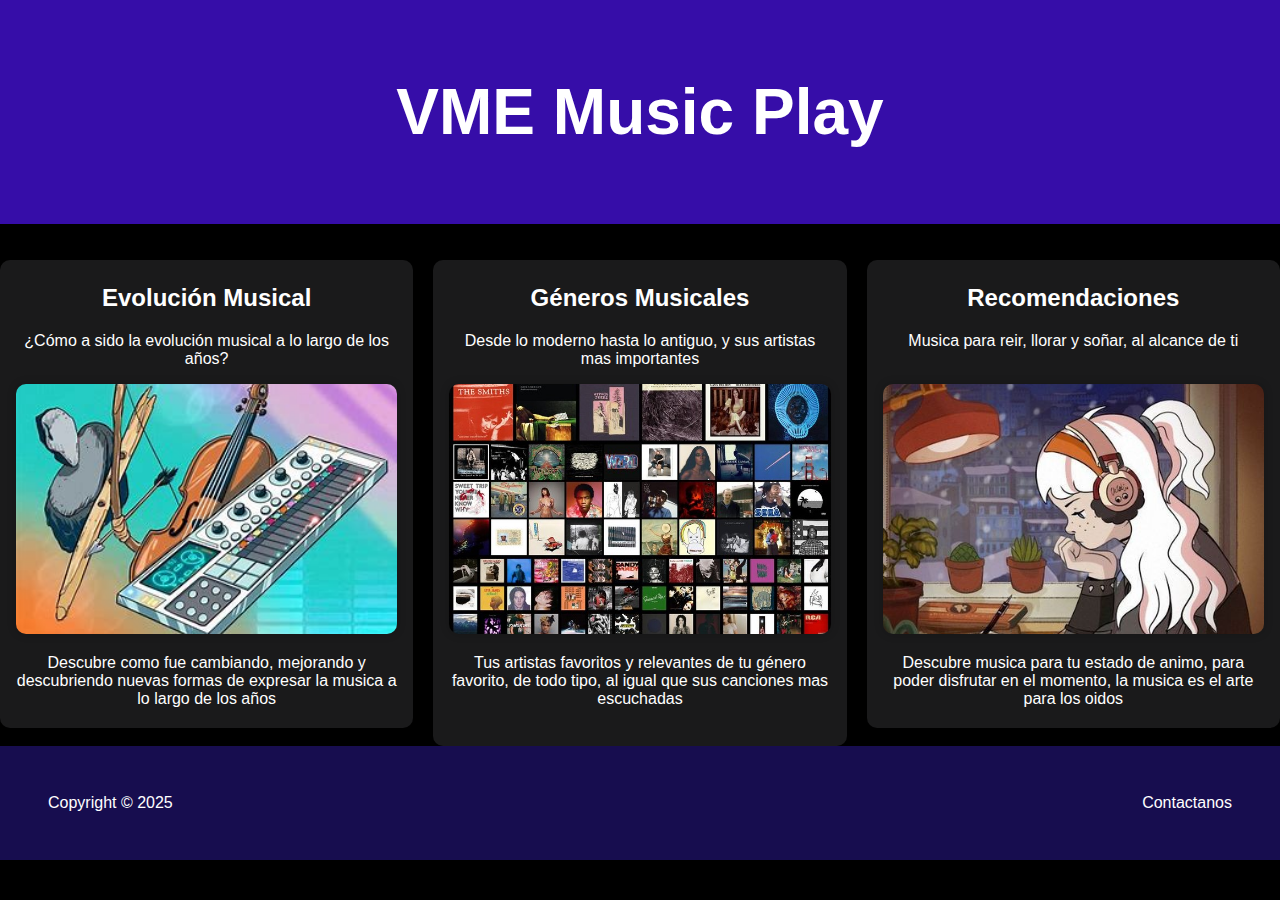
<file: Final/index.html>
<!DOCTYPE html>
<html lang="en">
<head>
    <meta charset="UTF-8">
    <meta name="viewport" content="width=device-width, initial-scale=1.0">
    <title>Music Play VME</title>
    <link rel="stylesheet" href="estilos.css">
</head>
<body>
    <header>
        <h1>VME Music Play</h1>
    </header >
    <br><br>
<section class="contenedor">
    <a href="pag1.html"><article>
        <h2>Evolución Musical</h2>
        <p>¿Cómo a sido la evolución musical a lo largo de los años?</p>
        <img src="IMAGENES/EVOM.jpeg">
        <p>Descubre como fue cambiando, mejorando y descubriendo nuevas formas de expresar la musica a lo largo de los años</p>
    </article></a>
    <a href="pag2.html"><article>
        <h2>Géneros Musicales</h2>
        <p>Desde lo moderno hasta lo antiguo, y sus artistas mas importantes</p>
        <img src="IMAGENES/GENMUS.jpg">
        <p>Tus artistas favoritos y relevantes de tu género favorito, de todo tipo, al igual que sus canciones mas escuchadas</p><br>
    </article></a>
    <a href="pag3.html"><article>
        <h2>Recomendaciones</h2>
        <p>Musica para reir, llorar y soñar, al alcance de ti</p><br>
        <img src="IMAGENES/MODOS.jpg">
        <p>Descubre musica para tu estado de animo,  para poder disfrutar en el momento, la musica es el arte para los oidos</p>
    </article></a>
</section>

    <footer>
        <section>
        <!-- <a href="">Regresar a Inicio</a> -->
        <a href="">Contactanos</a>
        </section>
        <p>Copyright © 2025</p>
    </footer>
</body>
</html>
</file>
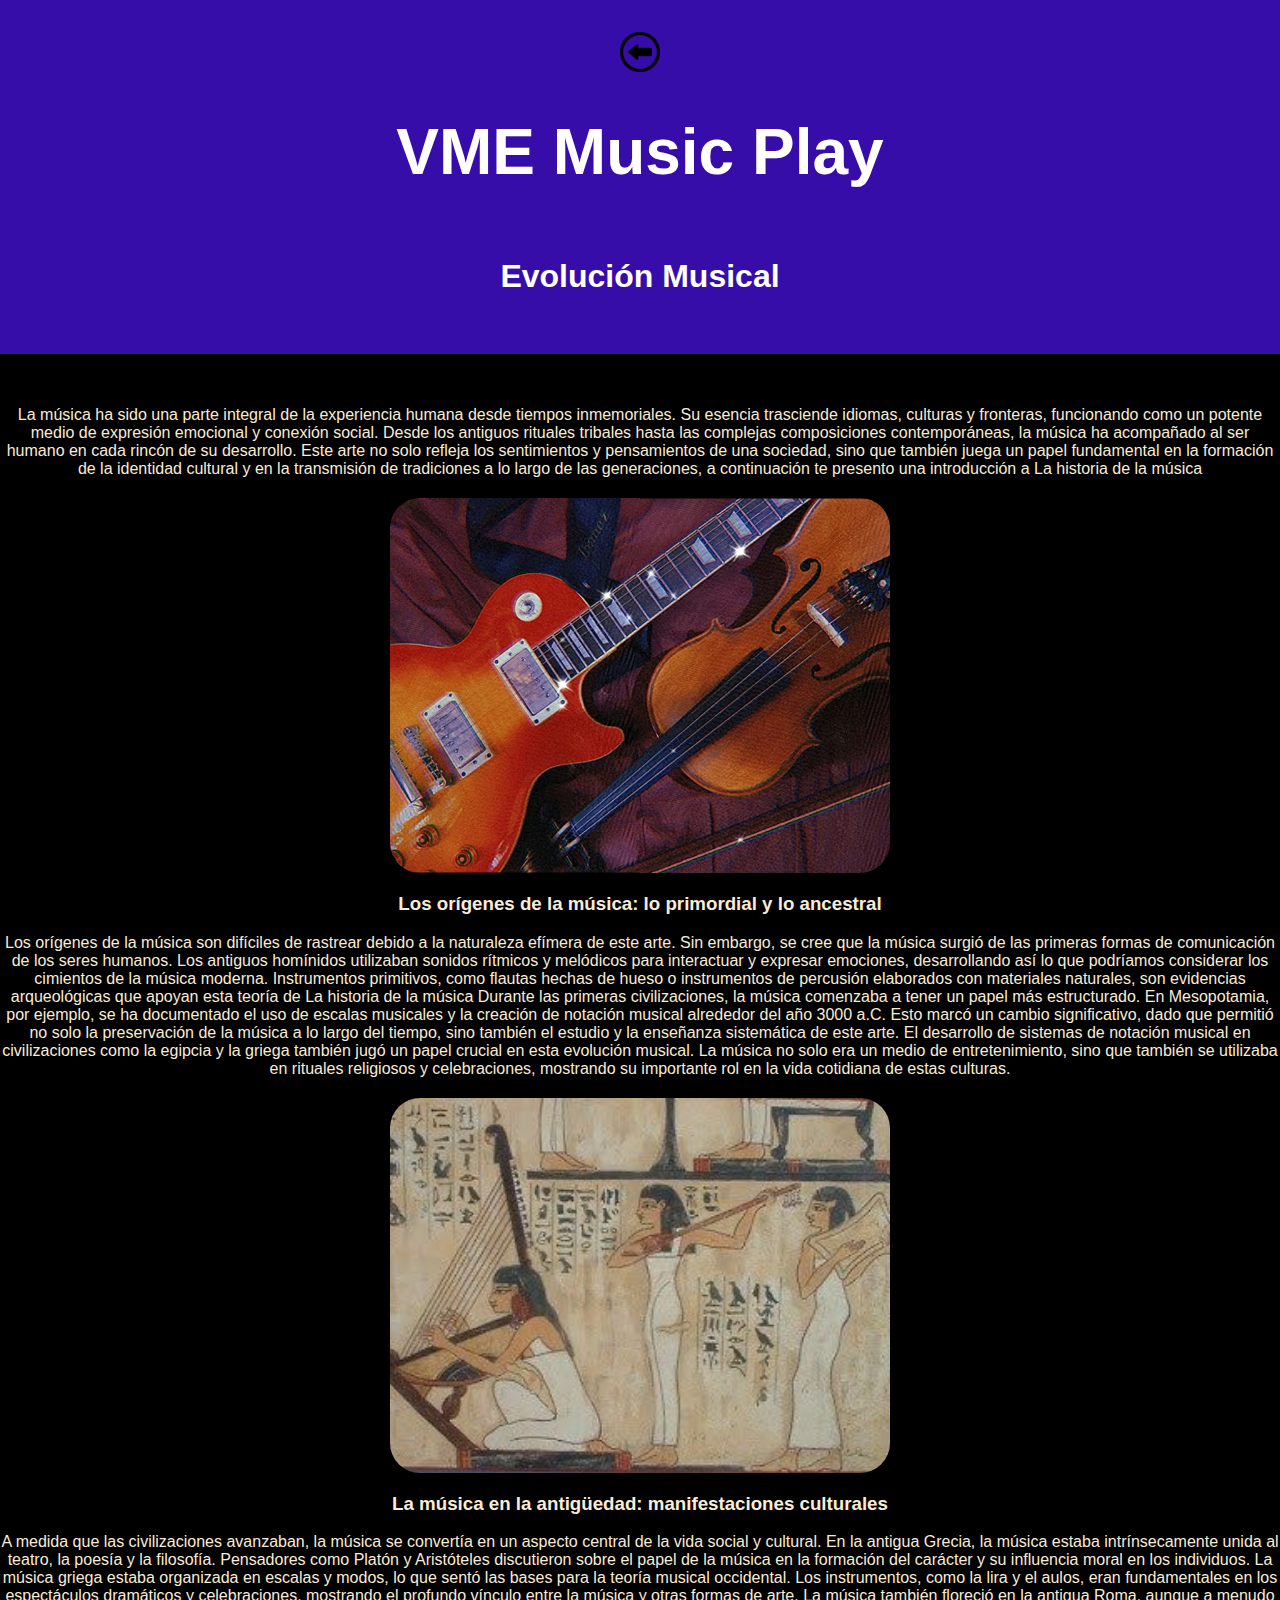
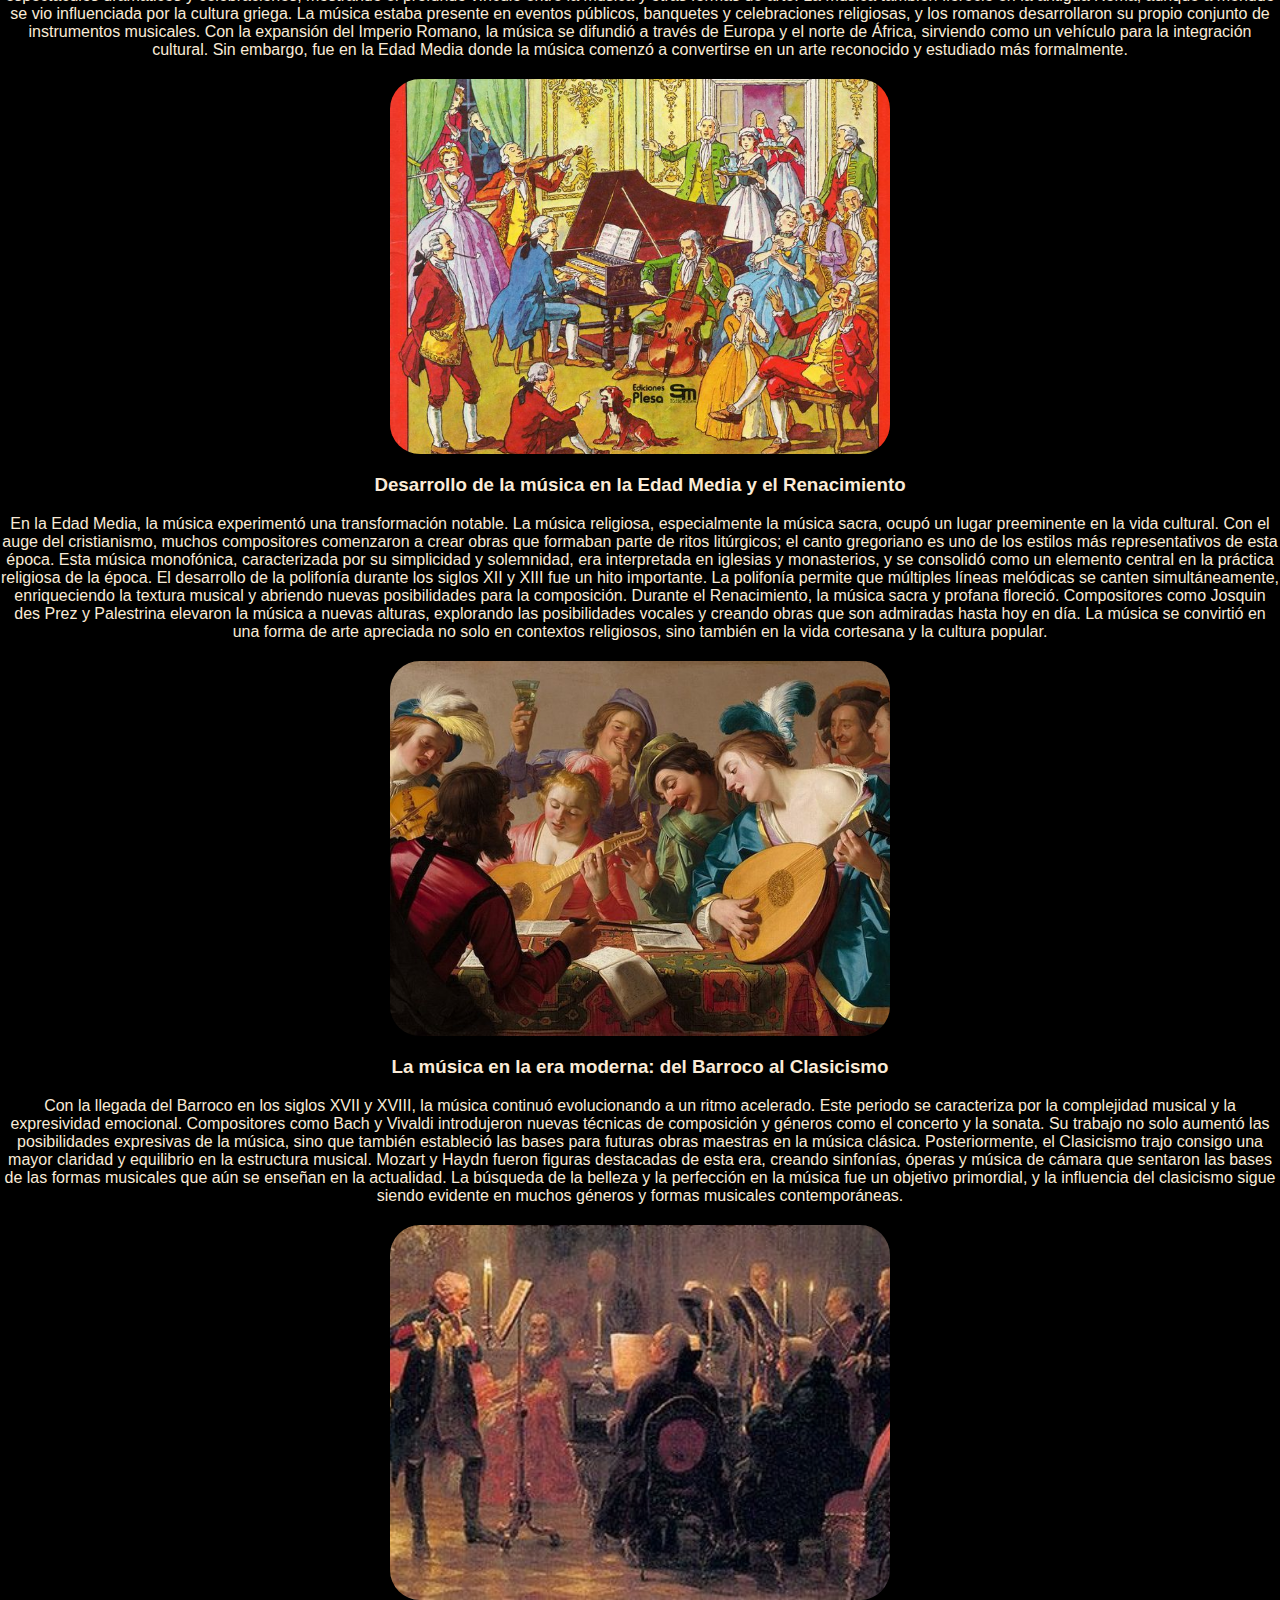
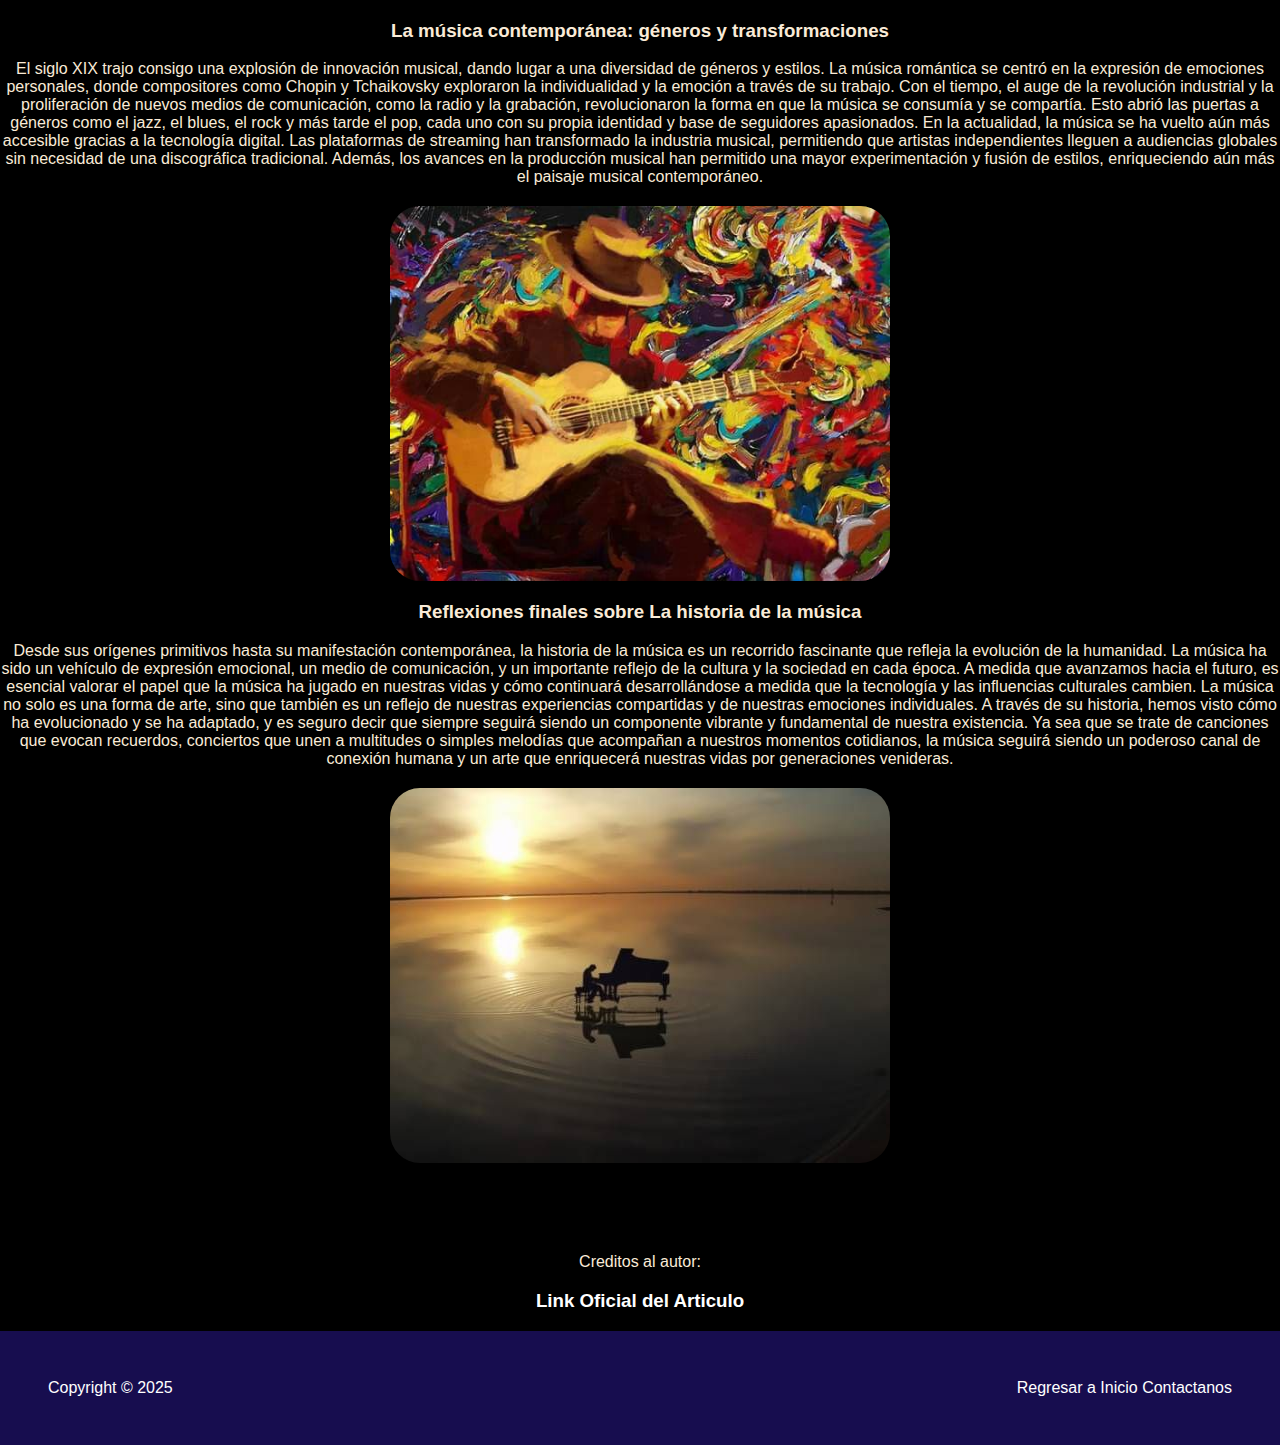
<file: Final/pag1.html>
<!DOCTYPE html>
<html lang="en">
<head>
    <meta charset="UTF-8">
    <meta name="viewport" content="width=device-width, initial-scale=1.0">
    <title>Evolución Musical</title>
    <link rel="stylesheet" href="estilos1.css">
</head>
<body>
    <header>
        <a href="index.html">
            <div class="flecha"></div>
        </a>
        <h1>VME Music Play</h1>
        <h2>Evolución Musical</h2>
    </header >
    <br><br>
<section>
    <p>La música ha sido una parte integral de la experiencia humana desde tiempos inmemoriales. Su esencia trasciende idiomas, culturas y fronteras, funcionando como un potente medio de expresión emocional y conexión social. Desde los antiguos rituales tribales hasta las complejas composiciones contemporáneas, la música ha acompañado al ser humano en cada rincón de su desarrollo. Este arte no solo refleja los sentimientos y pensamientos de una sociedad, sino que también juega un papel fundamental en la formación de la identidad cultural y en la transmisión de tradiciones a lo largo de las generaciones, a continuación te presento una introducción a La historia de la música</p>
    <img src="IMAGENES/Violin & guitar.jpeg" alt="Imagen 1">
    <h3>Los orígenes de la música: lo primordial y lo ancestral</h3>
    <p>Los orígenes de la música son difíciles de rastrear debido a la naturaleza efímera de este arte. Sin embargo, se cree que la música surgió de las primeras formas de comunicación de los seres humanos. Los antiguos homínidos utilizaban sonidos rítmicos y melódicos para interactuar y expresar emociones, desarrollando así lo que podríamos considerar los cimientos de la música moderna. Instrumentos primitivos, como flautas hechas de hueso o instrumentos de percusión elaborados con materiales naturales, son evidencias arqueológicas que apoyan esta teoría de La historia de la música

        Durante las primeras civilizaciones, la música comenzaba a tener un papel más estructurado. En Mesopotamia, por ejemplo, se ha documentado el uso de escalas musicales y la creación de notación musical alrededor del año 3000 a.C. Esto marcó un cambio significativo, dado que permitió no solo la preservación de la música a lo largo del tiempo, sino también el estudio y la enseñanza sistemática de este arte. El desarrollo de sistemas de notación musical en civilizaciones como la egipcia y la griega también jugó un papel crucial en esta evolución musical. La música no solo era un medio de entretenimiento, sino que también se utilizaba en rituales religiosos y celebraciones, mostrando su importante rol en la vida cotidiana de estas culturas.</p>
    <img src="IMAGENES/Evo1.jpeg" alt="Imagen 2">
    <h3>La música en la antigüedad: manifestaciones culturales</h3>
    <p>A medida que las civilizaciones avanzaban, la música se convertía en un aspecto central de la vida social y cultural. En la antigua Grecia, la música estaba intrínsecamente unida al teatro, la poesía y la filosofía. Pensadores como Platón y Aristóteles discutieron sobre el papel de la música en la formación del carácter y su influencia moral en los individuos. La música griega estaba organizada en escalas y modos, lo que sentó las bases para la teoría musical occidental. Los instrumentos, como la lira y el aulos, eran fundamentales en los espectáculos dramáticos y celebraciones, mostrando el profundo vínculo entre la música y otras formas de arte.

        La música también floreció en la antigua Roma, aunque a menudo se vio influenciada por la cultura griega. La música estaba presente en eventos públicos, banquetes y celebraciones religiosas, y los romanos desarrollaron su propio conjunto de instrumentos musicales. Con la expansión del Imperio Romano, la música se difundió a través de Europa y el norte de África, sirviendo como un vehículo para la integración cultural. Sin embargo, fue en la Edad Media donde la música comenzó a convertirse en un arte reconocido y estudiado más formalmente.</p>
        <img src="IMAGENES/Evo2.jpeg" alt="Imagen 3">
    <h3>Desarrollo de la música en la Edad Media y el Renacimiento</h3>
    <p>En la Edad Media, la música experimentó una transformación notable. La música religiosa, especialmente la música sacra, ocupó un lugar preeminente en la vida cultural. Con el auge del cristianismo, muchos compositores comenzaron a crear obras que formaban parte de ritos litúrgicos; el canto gregoriano es uno de los estilos más representativos de esta época. Esta música monofónica, caracterizada por su simplicidad y solemnidad, era interpretada en iglesias y monasterios, y se consolidó como un elemento central en la práctica religiosa de la época.

        El desarrollo de la polifonía durante los siglos XII y XIII fue un hito importante. La polifonía permite que múltiples líneas melódicas se canten simultáneamente, enriqueciendo la textura musical y abriendo nuevas posibilidades para la composición. Durante el Renacimiento, la música sacra y profana floreció. Compositores como Josquin des Prez y Palestrina elevaron la música a nuevas alturas, explorando las posibilidades vocales y creando obras que son admiradas hasta hoy en día. La música se convirtió en una forma de arte apreciada no solo en contextos religiosos, sino también en la vida cortesana y la cultura popular.</p>
        <img src="IMAGENES/Evo3.jpeg" alt="Imagen 4">
    <h3>La música en la era moderna: del Barroco al Clasicismo</h3>
    <p>Con la llegada del Barroco en los siglos XVII y XVIII, la música continuó evolucionando a un ritmo acelerado. Este periodo se caracteriza por la complejidad musical y la expresividad emocional. Compositores como Bach y Vivaldi introdujeron nuevas técnicas de composición y géneros como el concerto y la sonata. Su trabajo no solo aumentó las posibilidades expresivas de la música, sino que también estableció las bases para futuras obras maestras en la música clásica.

        Posteriormente, el Clasicismo trajo consigo una mayor claridad y equilibrio en la estructura musical. Mozart y Haydn fueron figuras destacadas de esta era, creando sinfonías, óperas y música de cámara que sentaron las bases de las formas musicales que aún se enseñan en la actualidad. La búsqueda de la belleza y la perfección en la música fue un objetivo primordial, y la influencia del clasicismo sigue siendo evidente en muchos géneros y formas musicales contemporáneas.</p>
        <img src="IMAGENES/Evo4.jpeg" alt="Imagen 5">
    <h3>La música contemporánea: géneros y transformaciones</h3>
    <p>El siglo XIX trajo consigo una explosión de innovación musical, dando lugar a una diversidad de géneros y estilos. La música romántica se centró en la expresión de emociones personales, donde compositores como Chopin y Tchaikovsky exploraron la individualidad y la emoción a través de su trabajo. Con el tiempo, el auge de la revolución industrial y la proliferación de nuevos medios de comunicación, como la radio y la grabación, revolucionaron la forma en que la música se consumía y se compartía. Esto abrió las puertas a géneros como el jazz, el blues, el rock y más tarde el pop, cada uno con su propia identidad y base de seguidores apasionados.

        En la actualidad, la música se ha vuelto aún más accesible gracias a la tecnología digital. Las plataformas de streaming han transformado la industria musical, permitiendo que artistas independientes lleguen a audiencias globales sin necesidad de una discográfica tradicional. Además, los avances en la producción musical han permitido una mayor experimentación y fusión de estilos, enriqueciendo aún más el paisaje musical contemporáneo.</p>
        <img src="IMAGENES/Evo5.jpeg" alt="Imagen 6">
    <h3>Reflexiones finales sobre La historia de la música</h3>
    <p>Desde sus orígenes primitivos hasta su manifestación contemporánea, la historia de la música es un recorrido fascinante que refleja la evolución de la humanidad. La música ha sido un vehículo de expresión emocional, un medio de comunicación, y un importante reflejo de la cultura y la sociedad en cada época. A medida que avanzamos hacia el futuro, es esencial valorar el papel que la música ha jugado en nuestras vidas y cómo continuará desarrollándose a medida que la tecnología y las influencias culturales cambien.

        La música no solo es una forma de arte, sino que también es un reflejo de nuestras experiencias compartidas y de nuestras emociones individuales. A través de su historia, hemos visto cómo ha evolucionado y se ha adaptado, y es seguro decir que siempre seguirá siendo un componente vibrante y fundamental de nuestra existencia. Ya sea que se trate de canciones que evocan recuerdos, conciertos que unen a multitudes o simples melodías que acompañan a nuestros momentos cotidianos, la música seguirá siendo un poderoso canal de conexión humana y un arte que enriquecerá nuestras vidas por generaciones venideras.</p>
    <img src="IMAGENES/Evo6.jpeg" alt="Imagen 7">
        <br><br><br>
    <p>Creditos al autor:</p>
        <h3><a target="_blank" href="https://enciclopediamusical.com/historia/la-historia-de-la-musica-origenes-y-evolucion-de-esta-arte/">Link Oficial del Articulo</a></h3>
    </section>



    <footer>
        <section>
        <a href="index.html">Regresar a Inicio</a>
        <a href="">Contactanos</a>
        </section>
        <p>Copyright © 2025</p>
    </footer>
</body>
</html>
</file>
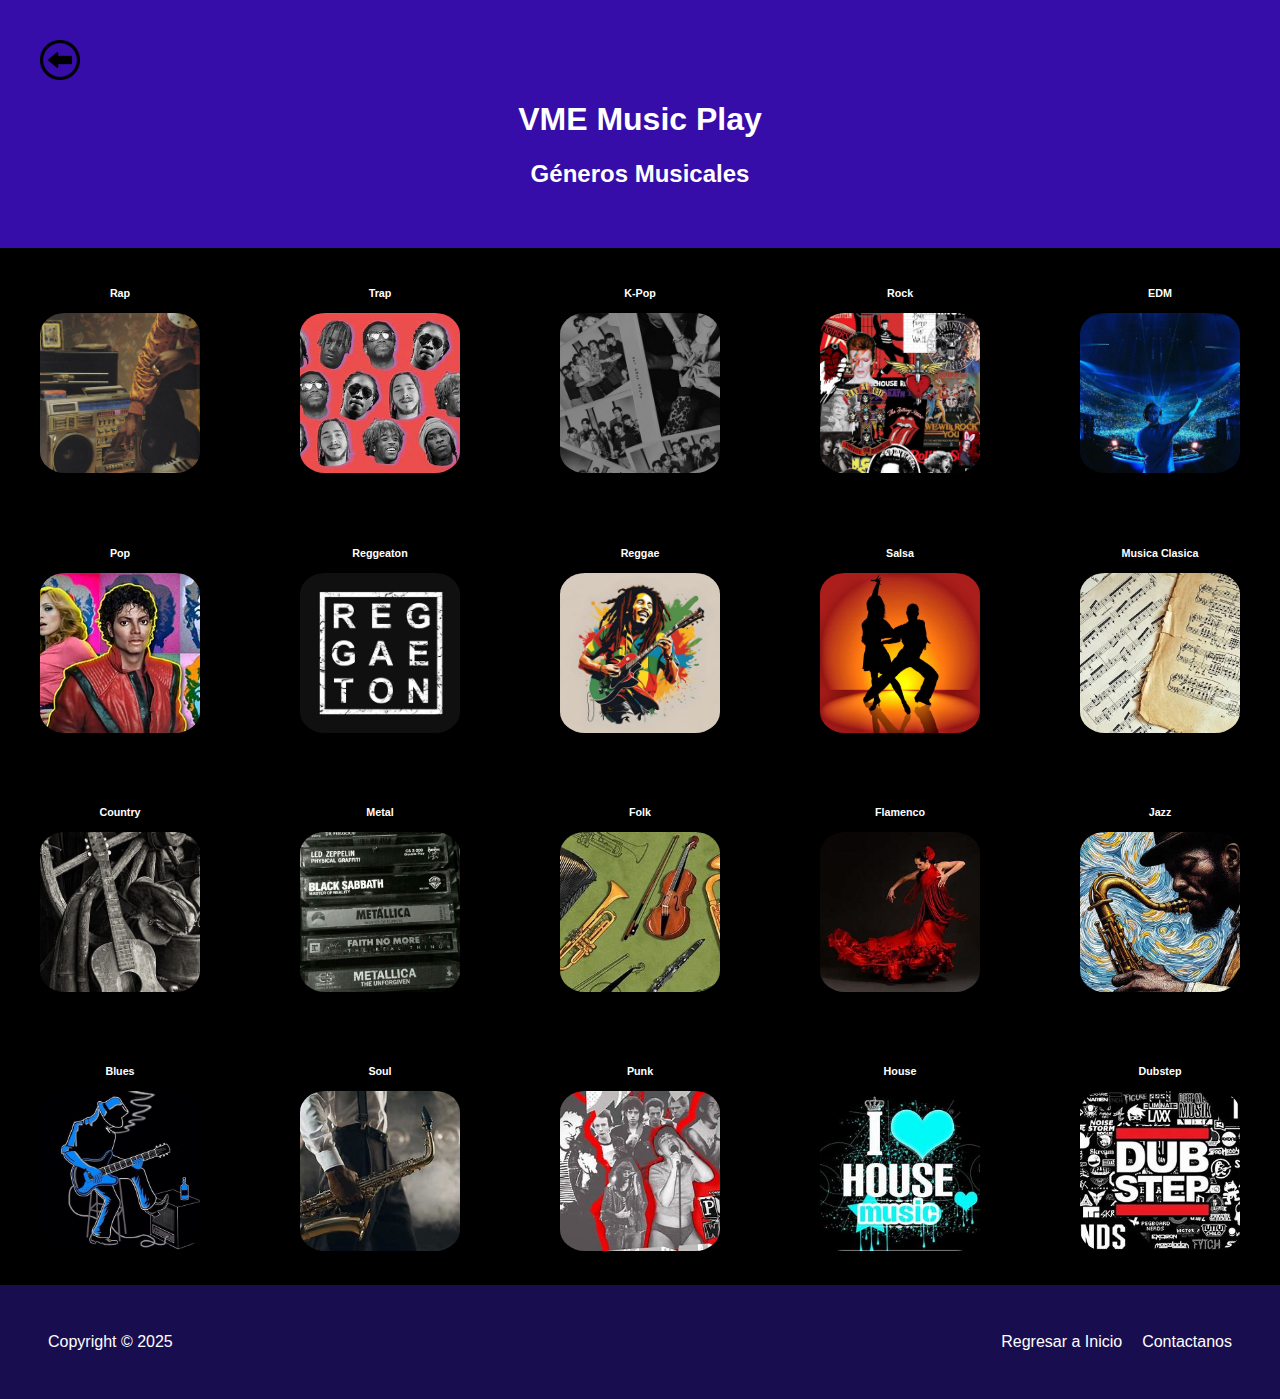
<file: Final/pag2.html>
<!DOCTYPE html>
<html lang="en">
<head>
    <meta charset="UTF-8">
    <meta name="viewport" content="width=device-width, initial-scale=1.0">
    <title>Géneros Musicales</title>
    <link rel="stylesheet" href="estilos2.css">
</head>
<body>
    <header>
        <a href="index.html" >
            <div class="flecha"></div>
            
        </a>
        <h1>VME Music Play</h1>
        <h2>Géneros Musicales</h2>
    </header >
    <section>
        <a class="a" href="Rap.html"><article>
            <h6>Rap</h2>
            <img src="IMAGENES/ImagenesPag2/Rap.jpeg">
        </article></a>
        <a class="a" href=""><article>
            <h6>Trap</h2>
            <img src="IMAGENES/ImagenesPag2/Trap.jpeg">
        </article></a>
        <a class="a" href=""><article>
            <h6>K-Pop</h2>
            <img src="IMAGENES/ImagenesPag2/K-Pop.jpeg">
        </article></a>
        <a class="a" href=""><article>
            <h6>Rock</h2>
            <img src="IMAGENES/ImagenesPag2/Rock.jpeg">
        </article></a>
        <a class="a"href=""><article>
            <h6>EDM</h2>
            <img src="IMAGENES/ImagenesPag2/EDM.jpeg">
        </article></a>
    </section>
    <section class="contenedor">
        <a class="a" href=""><article>
            <h6>Pop</h2>
            <img src="IMAGENES/ImagenesPag2/Pop.jpeg">
        </article></a>
        <a class="a" href=""><article>
            <h6>Reggeaton</h2>
            <img src="IMAGENES/ImagenesPag2/Reggaeton.jpeg">
        </article></a>
        <a class="a" href=""><article>
            <h6>Reggae</h2>
            <img src="IMAGENES/ImagenesPag2/Reggae.jpeg">
        </article></a>
        <a class="a" href=""><article>
            <h6>Salsa</h2>
            <img src="IMAGENES/ImagenesPag2/Salsa.jpg">
        </article></a>
        <a class="a" href=""><article>
            <h6>Musica Clasica</h2>
            <img src="IMAGENES/ImagenesPag2/Musica Clasica.jpg">
        </article></a>
    </section>
    <section class="contenedor">
        <a class="a" href=""><article>
            <h6>Country</h2>
            <img src="IMAGENES/ImagenesPag2/Country.jpeg">
        </article></a>
        <a class="a" href=""><article>
            <h6>Metal</h2>
            <img src="IMAGENES/ImagenesPag2/Metal.jpeg">
        </article></a>
        <a class="a" href=""><article>
            <h6>Folk</h2>
            <img src="IMAGENES/ImagenesPag2/Folk.jpeg">
        </article></a>
        <a class="a" href=""><article>
            <h6>Flamenco</h2>
            <img src="IMAGENES/ImagenesPag2/Flamenco.jpeg">
        </article></a>
        <a class="a" href=""><article>
            <h6>Jazz</h2>
            <img src="IMAGENES/ImagenesPag2/Jazz.jpg">
        </article></a>
    </section>

    <section class="contenedor">
        <a class="a" href=""><article>
            <h6>Blues</h2>
            <img src="IMAGENES/ImagenesPag2/Blues.jpg">
        </article></a>
        <a class="a" href=""><article>
            <h6>Soul</h2>
            <img src="IMAGENES/ImagenesPag2/Soul.jpeg">
        </article></a>
        <a class="a" href=""><article>
            <h6>Punk</h2>
            <img src="IMAGENES/ImagenesPag2/Punk.jpeg">
        </article></a>
        <a class="a" href=""><article>
            <h6>House</h2>
            <img src="IMAGENES/ImagenesPag2/House.jpeg">
        </article></a>
        <a class="a" href=""><article>
            <h6>Dubstep</h2>
            <img src="IMAGENES/ImagenesPag2/Dubstep.jpeg">
        </article></a>
    </section>



    
    
    

    <footer>
        <section class="aa">
        
        <a  href="index.html">Regresar a Inicio</a>
        <a  href="">Contactanos</a>       
        </section>
        <p>Copyright © 2025</p>
    </footer>
</body>
</html>
</file>
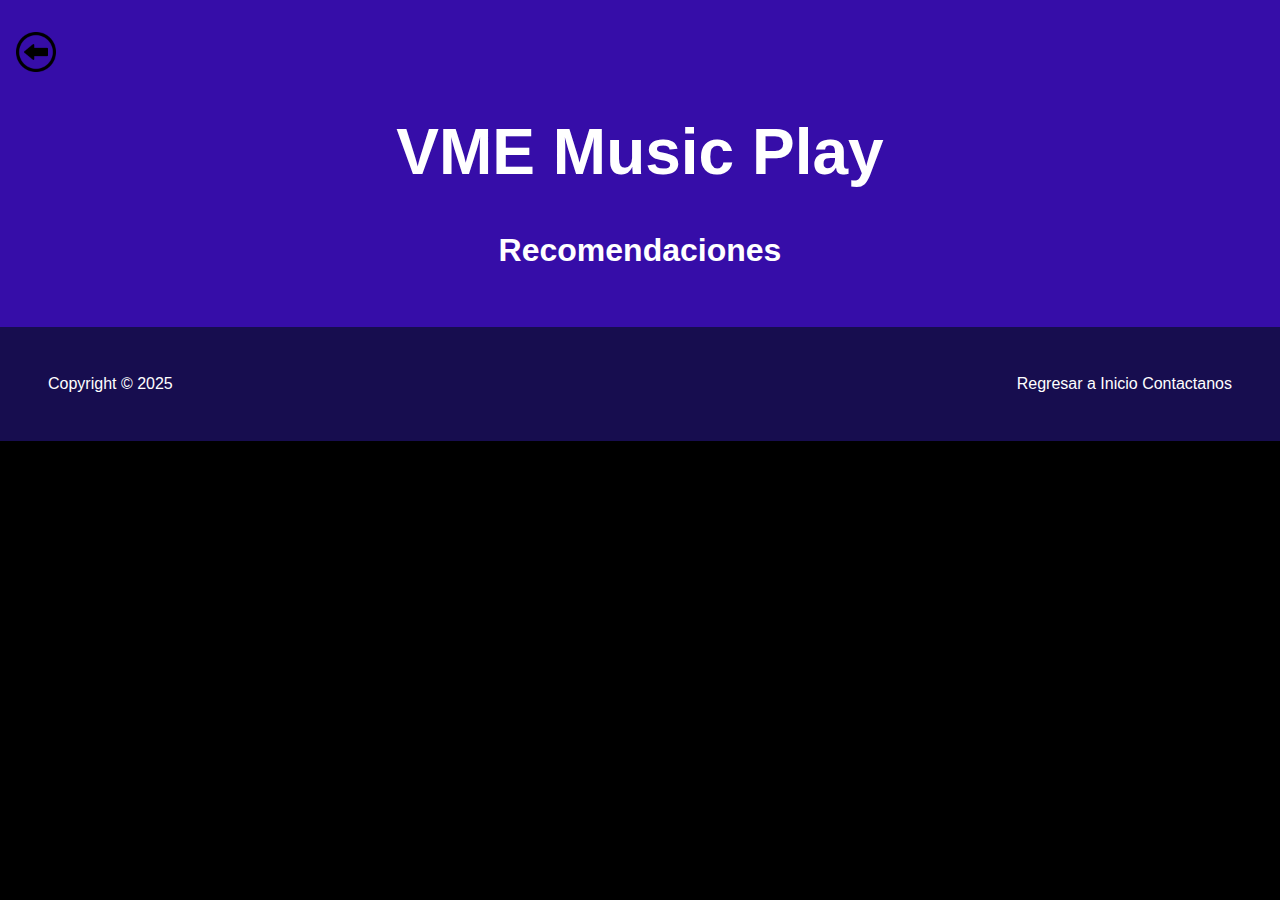
<file: Final/pag3.html>
<!DOCTYPE html>
<html lang="en">
<head>
    <meta charset="UTF-8">
    <meta name="viewport" content="width=device-width, initial-scale=1.0">
    <title>Document</title>
    <link rel="stylesheet" href="estilos3.css">
</head>
<body>
    <header>
        <a href="index.html">
            <div class="flecha"></div>
        </a>
        <h1>VME Music Play</h1>
        <h2>Recomendaciones</h2>
    </header >




    <footer>
        <section>
        <a href="index.html">Regresar a Inicio</a>
        <a href="">Contactanos</a>
        </section>
        <p>Copyright © 2025</p>
    </footer>
</body>
</html>
</file>
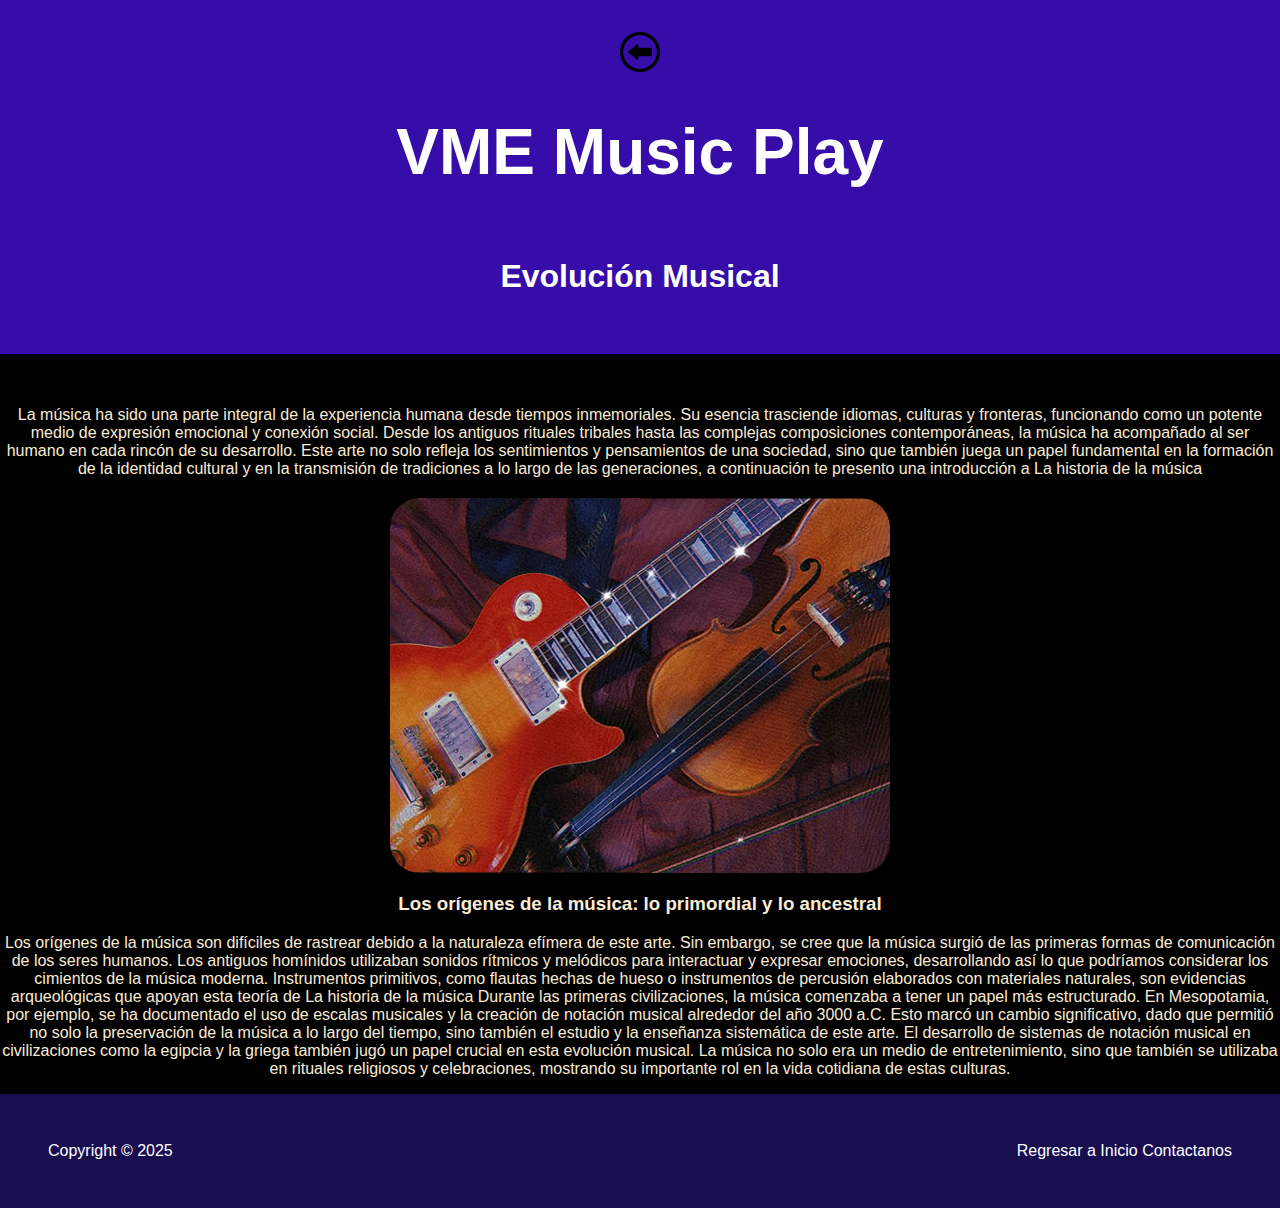
<file: Final/Rap.html>
<!DOCTYPE html>
<html lang="en">
<head>
    <meta charset="UTF-8">
    <meta name="viewport" content="width=device-width, initial-scale=1.0">
    <title>Evolución Musical</title>
    <link rel="stylesheet" href="estilos1.css">
</head>
<body>
    <header>
        <a href="index.html">
            <div class="flecha"></div>
        </a>
        <h1>VME Music Play</h1>
        <h2>Evolución Musical</h2>
    </header >
    <br><br>
<section>
    <p>La música ha sido una parte integral de la experiencia humana desde tiempos inmemoriales. Su esencia trasciende idiomas, culturas y fronteras, funcionando como un potente medio de expresión emocional y conexión social. Desde los antiguos rituales tribales hasta las complejas composiciones contemporáneas, la música ha acompañado al ser humano en cada rincón de su desarrollo. Este arte no solo refleja los sentimientos y pensamientos de una sociedad, sino que también juega un papel fundamental en la formación de la identidad cultural y en la transmisión de tradiciones a lo largo de las generaciones, a continuación te presento una introducción a La historia de la música</p>
    <img src="IMAGENES/Violin & guitar.jpeg" alt="Imagen 1">
    <h3>Los orígenes de la música: lo primordial y lo ancestral</h3>
    <p>Los orígenes de la música son difíciles de rastrear debido a la naturaleza efímera de este arte. Sin embargo, se cree que la música surgió de las primeras formas de comunicación de los seres humanos. Los antiguos homínidos utilizaban sonidos rítmicos y melódicos para interactuar y expresar emociones, desarrollando así lo que podríamos considerar los cimientos de la música moderna. Instrumentos primitivos, como flautas hechas de hueso o instrumentos de percusión elaborados con materiales naturales, son evidencias arqueológicas que apoyan esta teoría de La historia de la música

        Durante las primeras civilizaciones, la música comenzaba a tener un papel más estructurado. En Mesopotamia, por ejemplo, se ha documentado el uso de escalas musicales y la creación de notación musical alrededor del año 3000 a.C. Esto marcó un cambio significativo, dado que permitió no solo la preservación de la música a lo largo del tiempo, sino también el estudio y la enseñanza sistemática de este arte. El desarrollo de sistemas de notación musical en civilizaciones como la egipcia y la griega también jugó un papel crucial en esta evolución musical. La música no solo era un medio de entretenimiento, sino que también se utilizaba en rituales religiosos y celebraciones, mostrando su importante rol en la vida cotidiana de estas culturas.</p>
</section>



    <footer>
        <section>
        <a href="index.html">Regresar a Inicio</a>
        <a href="">Contactanos</a>
        </section>
        <p>Copyright © 2025</p>
    </footer>
</body>
</html>
</file>
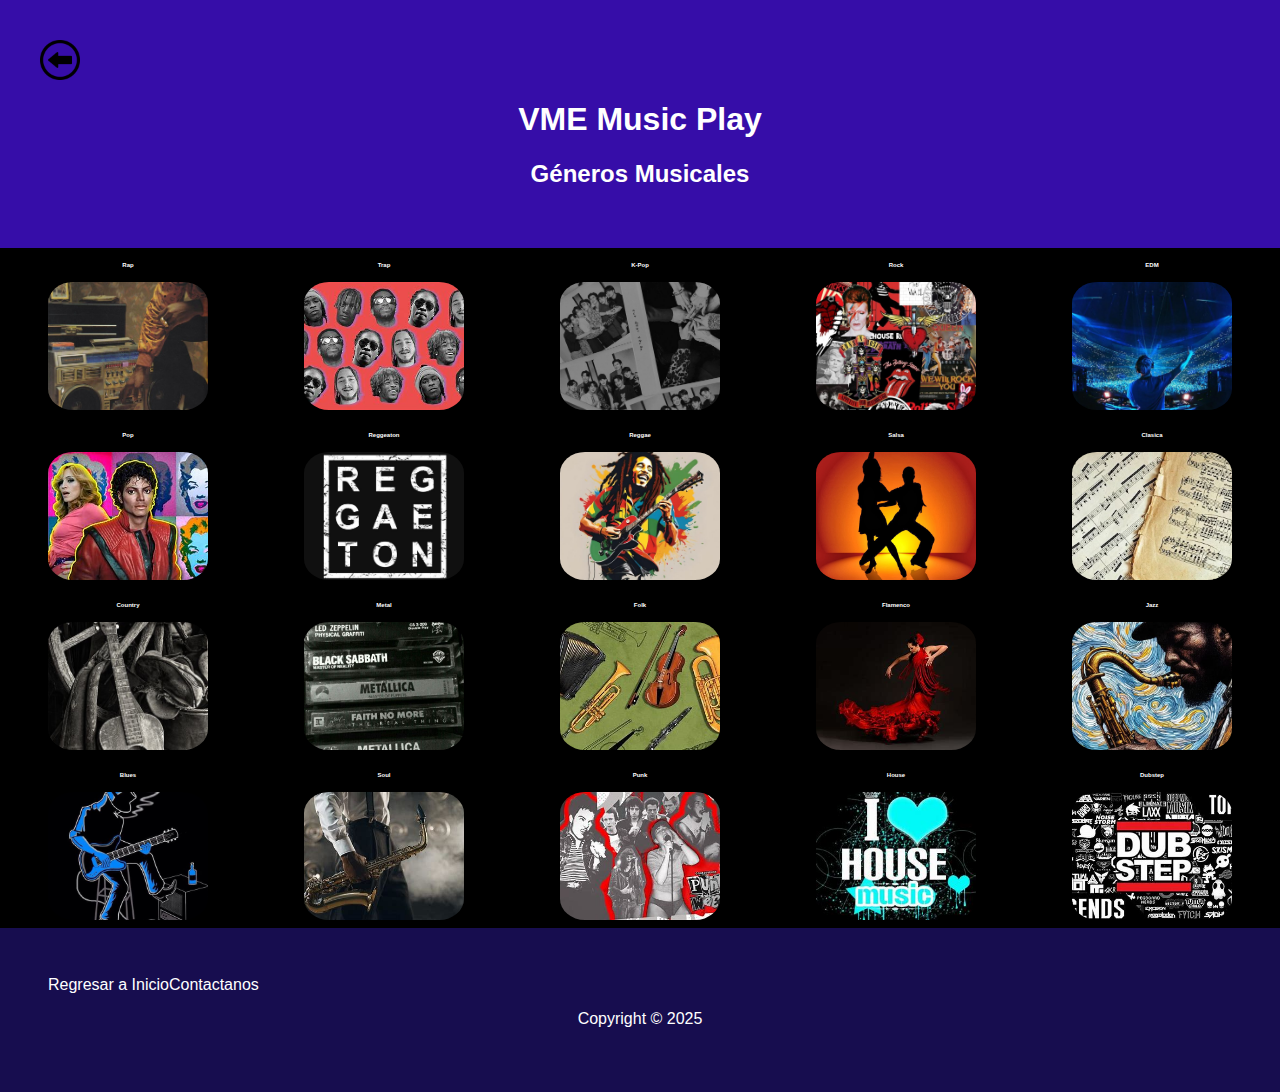
<file: Final_Prac9/pag2.html>
<!DOCTYPE html>
<html lang="en">
<head>
    <meta charset="UTF-8">
    <meta name="viewport" content="width=device-width, initial-scale=1.0">
    <title>Géneros Musicales</title>
    <link rel="stylesheet" href="estilos2.css">
</head>
<body>
    <header>
        <a href="index.html" >
            <div class="flecha"></div>
            
        </a>
        <h1>VME Music Play</h1>
        <h2>Géneros Musicales</h2>
    </header >
    <section>
        <a class="a" href="Rap.html"><article>
            <h6>Rap</h2>
            <img src="IMAGENES/ImagenesPag2/Rap.jpeg">
        </article></a>
        <a class="a" href=""><article>
            <h6>Trap</h2>
            <img src="IMAGENES/ImagenesPag2/Trap.jpeg">
        </article></a>
        <a class="a" href=""><article>
            <h6>K-Pop</h2>
            <img src="IMAGENES/ImagenesPag2/K-Pop.jpeg">
        </article></a>
        <a class="a" href=""><article>
            <h6>Rock</h2>
            <img src="IMAGENES/ImagenesPag2/Rock.jpeg">
        </article></a>
        <a class="a"href=""><article>
            <h6>EDM</h2>
            <img src="IMAGENES/ImagenesPag2/EDM.jpeg">
        </article></a>
    </section>
    <section class="contenedor">
        <a class="a" href=""><article>
            <h6>Pop</h2>
            <img src="IMAGENES/ImagenesPag2/Pop.jpeg">
        </article></a>
        <a class="a" href=""><article>
            <h6>Reggeaton</h2>
            <img src="IMAGENES/ImagenesPag2/Reggaeton.jpeg">
        </article></a>
        <a class="a" href=""><article>
            <h6>Reggae</h2>
            <img src="IMAGENES/ImagenesPag2/Reggae.jpeg">
        </article></a>
        <a class="a" href=""><article>
            <h6>Salsa</h2>
            <img src="IMAGENES/ImagenesPag2/Salsa.jpg">
        </article></a>
        <a class="a" href=""><article>
            <h6>Clasica</h2>
            <img src="IMAGENES/ImagenesPag2/Musica Clasica.jpg">
        </article></a>
    </section>
    <section class="contenedor">
        <a class="a" href=""><article>
            <h6>Country</h2>
            <img src="IMAGENES/ImagenesPag2/Country.jpeg">
        </article></a>
        <a class="a" href=""><article>
            <h6>Metal</h2>
            <img src="IMAGENES/ImagenesPag2/Metal.jpeg">
        </article></a>
        <a class="a" href=""><article>
            <h6>Folk</h2>
            <img src="IMAGENES/ImagenesPag2/Folk.jpeg">
        </article></a>
        <a class="a" href=""><article>
            <h6>Flamenco</h2>
            <img src="IMAGENES/ImagenesPag2/Flamenco.jpeg">
        </article></a>
        <a class="a" href=""><article>
            <h6>Jazz</h2>
            <img src="IMAGENES/ImagenesPag2/Jazz.jpg">
        </article></a>
    </section>

    <section class="contenedor">
        <a class="a" href=""><article>
            <h6>Blues</h2>
            <img src="IMAGENES/ImagenesPag2/Blues.jpg">
        </article></a>
        <a class="a" href=""><article>
            <h6>Soul</h2>
            <img src="IMAGENES/ImagenesPag2/Soul.jpeg">
        </article></a>
        <a class="a" href=""><article>
            <h6>Punk</h2>
            <img src="IMAGENES/ImagenesPag2/Punk.jpeg">
        </article></a>
        <a class="a" href=""><article>
            <h6>House</h2>
            <img src="IMAGENES/ImagenesPag2/House.jpeg">
        </article></a>
        <a class="a" href=""><article>
            <h6>Dubstep</h2>
            <img src="IMAGENES/ImagenesPag2/Dubstep.jpeg">
        </article></a>
    </section>



    
    
    

    <footer>
        <section class="aa">
        
        <a  href="index.html">Regresar a Inicio</a>
        <a  href="">Contactanos</a>       
        </section>
        <p>Copyright © 2025</p>
    </footer>
</body>
</html>
</file>
<file: Final/estilos.css>
html{
    font-family:Verdana, Geneva, Tahoma, sans-serif;
}

body{
    margin: 0;
    background-color: black;
    color: antiquewhite;
    max-width: none;
    max-height: none;
}

header{
    background-color: rgb(54, 13, 168);
    color: white;
    padding: 2rem 1rem;
    max-width: none;
}

header h1{
    font-size: 4rem;
    text-align: center;
}

.contenedor {
    max-height: none;
    display: flex;
    gap: 20px;
  }

  .contenedor img {
    margin: 0 auto;
    width: 100%;
    height: 250px;
    object-fit: cover;
    border-radius: 10px;
    box-shadow: 0 0 10px rgba(0, 0, 0, 0.2);
  }

  section a{
    color: white;
    text-decoration: none;
    max-width: none;
        width: 100%;
        
      
      }

  section article{
    transition: box-shadow,color,background-color 1.5s ease;
    background-color: rgb(26, 26, 27);
    max-height: 100%;
    margin: 0  0;
    border-radius: 10px;
    cursor: pointer;
    padding: 0.25rem 1rem;

  }

  section article h2,section article p{
    text-align: center;
  }

section article:hover{
    padding: 0.25rem 1rem;
    box-shadow: 0 0.1rem 0.4rem rgba(230, 227, 227, 0.4);
    color:rgb(27, 172, 211);
    background-color: rgb(42, 42, 43);
}

footer section{
    float: right;
}

footer p{
    margin: 0;
}

footer a{
    transition: color 0.3s ease;
 color: #fff;
 text-decoration: none;
}

footer a:hover{
    color:rgb(15, 48, 107)

}

footer{
    background-color: rgb(23, 13, 79);
    padding: 3rem;
    color: #fff;
}
</file>
<file: Final/estilos1.css>
html{
    font-family:Verdana, Geneva, Tahoma, sans-serif;
}

body{
    margin: 0;
    background-color: black;
    color: antiquewhite;
}

header{
    background-color: rgb(54, 13, 168);
    color: white;
    padding: 2rem 1rem;
    max-width: 1800px;
    display: flex;
    flex-direction: column;
    align-items: center;
}
.flecha {
    position:initial;
    top: 20px;
    right: 20px;
    width: 40px;
    height: 40px;
    background-image: url('IMAGENES/Flecha.png'); /* Reemplaza con tu imagen */
    background-size: cover;
    transition: transform 0.3s ease;
    cursor: pointer;
}

.flecha:hover {
    transform: scale(1.2) rotate(10deg); /* Animación al pasar el mouse */
}
header h1{
    font-size: 4rem;
    text-align: center;
}

header h2{
    font-size: 2rem;
    text-align: center;
}
section{
    text-align: center;
}
section img{
    display: block;
    margin: 20px auto;
    width: 500px ;
    height: 375px;
    object-fit: cover;
    border-radius: 30px;
}
section h3, section p{
    text-align: center;
    
    
}
section a{
        transition: color 0.3s ease;
     color: #fff;
     text-decoration: none;
    }
    section a:hover{
        color:rgb(15, 48, 107)
    
    }




footer section{
    float: right;
}

footer p{
    margin: 0;
}

footer a{
    transition: color 0.3s ease;
 color: #fff;
 text-decoration: none;
}

footer a:hover{
    color:rgb(15, 48, 107)

}

footer{
    background-color: rgb(23, 13, 79);
    padding: 3rem;
    color: #fff;
}
</file>
<file: Final/estilos2.css>
html{
    font-family:Verdana, Geneva, Tahoma, sans-serif;
    max-height:none ;
}

body{
    margin: 0;
    background-color: black;
    color: antiquewhite;
    max-width:none;
    max-height: max-content;
}


header{
    background-color: rgb(54, 13, 168);
    color: white;
    padding: 40px 40px;
    max-width: none;
}
.flecha {
    position:initial;
    top: 20px;
    right: 20px;
    width: 40px;
    height: 40px;
    background-image: url('IMAGENES/Flecha.png'); /* Reemplaza con tu imagen */
    background-size: cover;
    transition: transform 0.3s ease;
    cursor: pointer;
}

.flecha:hover {
    transform: scale(1.2) rotate(10deg); /* Animación al pasar el mouse */
}
header h1{
    text-align: center;
}

header h2{  
    text-align: center;
}


.flecha:hover {
    transform: scale(1.2) rotate(10deg); /* Animación al pasar el mouse */
}
section {
max-height: none;
    display: flex;
    gap: 20px;
  }

img {
  margin: 0 auto;
  padding: 0.25rem 0.5rem;
  width: 50px;
  height: 250px;
  object-fit: cover;
  border-radius: 20px;
  box-shadow: 0 0 10px rgba(0, 0, 0, 0);
}
  .a{
    color: white;
    text-decoration: none;
    max-width: none;
        width: 100%;
        padding: 2vw;
      
      }

  section a article{
    transition: box-shadow,color,background-color 0.4s ease;
    background-color: rgb(0,0,0);
    max-height: 100%;
    margin: 0  0;
    border-radius: 10px;
    padding: 0.25rem 0.5rem ;
    cursor: pointer;
      
  }
  img {
    display: flex;
  justify-content: center;
  align-items: center; 
    max-width: 100%;
    max-height: 100%;
    width: 10rem;
    height: 10rem;
    object-fit:cover;
    border-radius: 25px;
    box-shadow: 0 0 10px rgba(0, 0, 0, 0);
    padding: 4px 0;
  }

  section a article h6{
    text-align: center;
    margin: 10px;
  }

section a article:hover{
    padding: 0.25rem 1rem;
    box-shadow: 0 0.1rem 0.4rem rgba(230, 227, 227, 0.4);
    color:rgb(27, 172, 211);
    background-color: rgb(42, 42, 43);
}





footer{
    background-color: rgb(23, 13, 79);
    padding: 3rem;
    color: #fff;
}



footer p{
    margin: 0;
}

footer a{
    transition: color 0.3s ease;
    color: #fff;
    text-decoration: none;
}

.aa{
    float: right;
    
}

footer a:hover{
    color:rgb(15, 48, 107)

}
</file>
<file: Final/estilos3.css>
html{
    font-family:Verdana, Geneva, Tahoma, sans-serif;
}

body{
    margin: 0;
    background-color: black;
    color: antiquewhite;
}

header{
    background-color: rgb(54, 13, 168);
    color: white;
    padding: 2rem 1rem;
    max-width: 1800px;
}
.flecha {
    position:initial;
    top: 20px;
    right: 20px;
    width: 40px;
    height: 40px;
    background-image: url('IMAGENES/Flecha.png'); /* Reemplaza con tu imagen */
    background-size: cover;
    transition: transform 0.3s ease;
    cursor: pointer;
}

.flecha:hover {
    transform: scale(1.2) rotate(10deg); /* Animación al pasar el mouse */
}
header h1{
    font-size: 4rem;
    text-align: center;
}

header h2{
    font-size: 2rem;
    text-align: center;
}








footer section{
    float: right;
}

footer p{
    margin: 0;
}

footer a{
    transition: color 0.3s ease;
 color: #fff;
 text-decoration: none;
}

footer a:hover{
    color:rgb(15, 48, 107)

}

footer{
    background-color: rgb(23, 13, 79);
    padding: 3rem;
    color: #fff;
}
</file>
<file: Final_Prac9/estilos2.css>
html{
    font-family:Verdana, Geneva, Tahoma, sans-serif;
    max-height:none ;
    max-width: none;
    width: auto;
}

body{
    margin: 0;
    background-color: black;
    color: antiquewhite;
    max-width:none;
    max-height: max-content;
}


header{
    background-color: rgb(54, 13, 168);
    color: white;
    padding: 40px 40px;
    max-width: none;


}
.flecha {
    position:initial;
    top: 20px;
    right: 20px;
    width: 40px;
    height: 40px;
    background-image: url('IMAGENES/Flecha.png'); /* Reemplaza con tu imagen */
    background-size: cover;
    transition: transform 0.3s ease;
    cursor: pointer;
}

.flecha:hover {
    transform: scale(1.2) rotate(10deg); /* Animación al pasar el mouse */
}
header h1{
    text-align: center;
}

header h2{  
    text-align: center;
}


.flecha:hover {
    transform: scale(1.2) rotate(10deg); /* Animación al pasar el mouse */
}
section {
max-height: none;
max-width: none;
    display: flex;
    /* gap: 20px; */
  }

img {
  margin: 0 auto;
  padding: 0.25rem 0.5rem;
  width: 100%;
  height: 100%px;
  object-fit: cover;
  border-radius: 20px;
  box-shadow: 0 0 10px rgba(0, 0, 0, 0);
}
  .a{
    color: white;
    text-decoration: none;
    max-width: none;
    
        width: 100%;
        /* padding: 2vw; */
      
      }

  section a article{
    transition: box-shadow,color,background-color 0.4s ease;
    background-color: rgb(0,0,0);
    max-height: 100%;
    margin: 0  0;
    border-radius: 10px;
    padding: 0.25rem 0.5rem ;
    cursor: pointer;
      
  }
  img {
    display: flex;
  justify-content: center;
  align-items: center; 
    max-width: 100%;
    max-height: 100%;
    width: 10rem;
    height: 8rem;
    object-fit:cover;
    border-radius: 25px;
    box-shadow: 0 0 10px rgba(0, 0, 0, 0);
    padding: 4px 0;
  }

  section a article h6{
    text-align: center;
    margin: 10px;
    font-size: 30%;
  }

section a article:hover{
    padding: 0.25rem 1rem;
    box-shadow: 0 0.1rem 0.4rem rgba(230, 227, 227, 0.4);
    color:rgb(27, 172, 211);
    background-color: rgb(42, 42, 43);
}





footer{
    background-color: rgb(23, 13, 79);
    padding: 3rem;
    color: #fff;
    text-align: center;
}



footer p{
    text-align: center;
}

footer a{
    transition: color 0.3s ease;
    color: #fff;
    text-decoration: none;
    text-align: center;

}

.aa{
    
    text-align: center;
    
}

footer a:hover{
    color:rgb(15, 48, 107)

}
</file>
